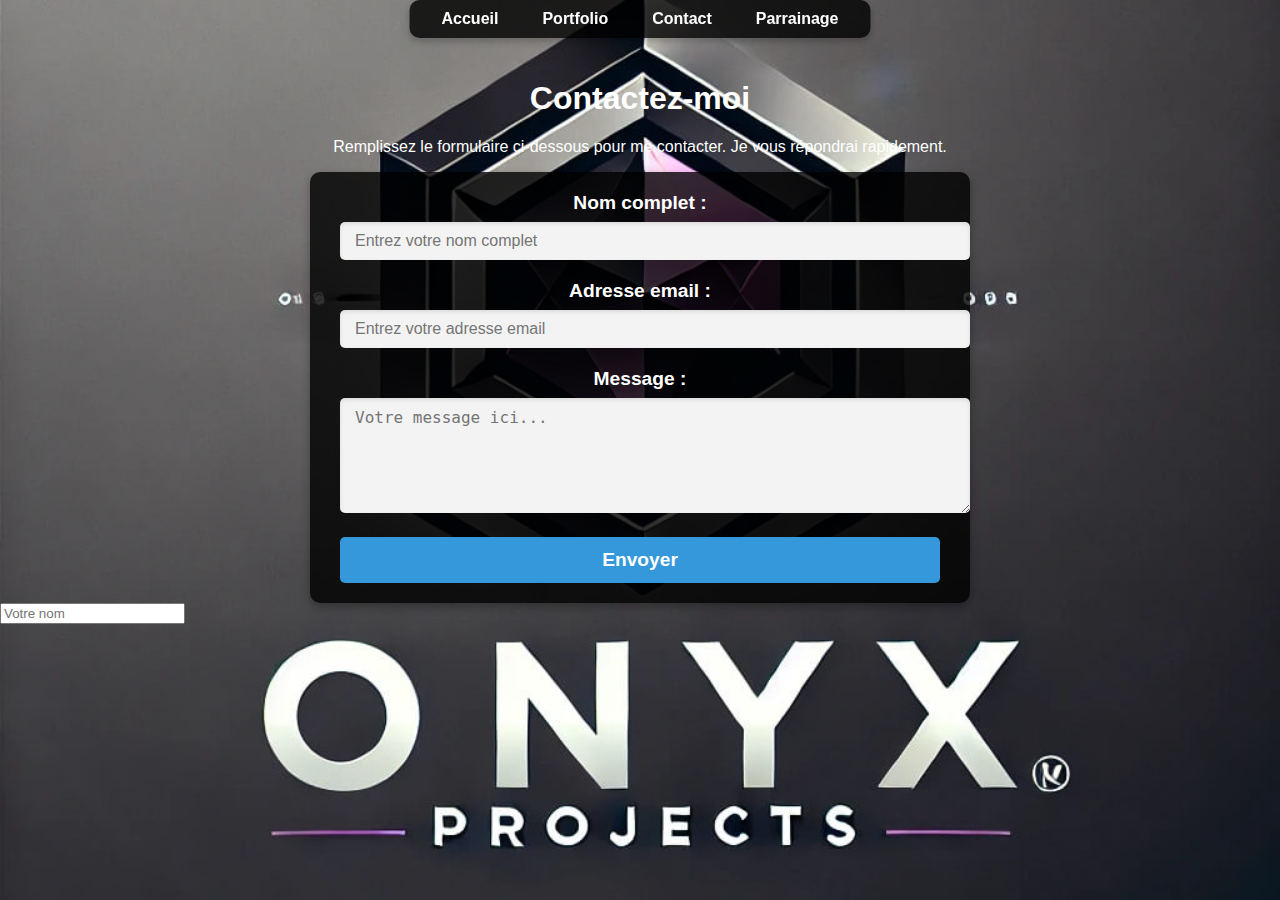
<file: contact.html>
<!DOCTYPE html>
<html lang="fr">
<head>
    <meta charset="UTF-8">
    <meta name="viewport" content="width=device-width, initial-scale=1.0">
    <title>Contact</title>
    <link rel="stylesheet" href="css/style.css">
</head>
<body>
    <!-- Barre de navigation -->
    <nav>
        <ul>
            <li><a href="index.html">Accueil</a></li>
            <li><a href="portfolio.html">Portfolio</a></li>
            <li><a href="contact.html" class="active">Contact</a></li>
            <li><a href="parrainage.html">Parrainage</a></li>
        </ul>
    </nav>

    <!-- Contenu principal -->
    <div class="content">
        <h1>Contactez-moi</h1>
        <p>Remplissez le formulaire ci-dessous pour me contacter. Je vous répondrai rapidement.</p>
        
        <form id="contactForm" action="https://formspree.io/f/mvggdgqk" method="POST" class="contact-form">
            <label for="name">Nom complet :</label>
            <input type="text" id="name" name="name" placeholder="Entrez votre nom complet" required>
            <span id="nameError" class="error-message"></span>
        
            <label for="email">Adresse email :</label>
            <input type="email" id="email" name="email" placeholder="Entrez votre adresse email" required>
        
            <label for="message">Message :</label>
            <textarea id="message" name="message" rows="5" placeholder="Votre message ici..." required></textarea>
            <span id="messageError" class="error-message"></span>
        
            <button type="submit">Envoyer</button>
        </form>
    </div>

    <div class="input-group">
        <i class="fa fa-user"></i>
        <input type="text" placeholder="Votre nom" />
    </div>
    
</body>
</html>
</file>
<file: css/style.css>
/* ====== STYLES GLOBAUX ====== */
/* =================================== */
/* =================================== */
/* =================================== */
/* =================================== */
/* =================================== */

body {
    margin: 0;
    font-family: 'Arial', sans-serif;
    color: white;
    background: url('../images/logo.jpg') no-repeat center center fixed; /* Logo en fond */
    background-size: cover;
}

/* ====== BOUTON ====== */
/* =================================== */
/* =================================== */
/* =================================== */
/* =================================== */
/* =================================== */

button {
    background-color: #4CAF50;
    color: white;
    padding: 10px 20px;
    border: none;
    cursor: pointer;
    transition: transform 0.3s ease, background-color 0.3s ease;
}

button:hover {
    transform: scale(1.1);
    background-color: #45a049;
}


/* ====== BARRE DE NAVIGATION ====== */
/* =================================== */
/* =================================== */
/* =================================== */
/* =================================== */
/* =================================== */

nav {
    position: fixed;
    top: 0;
    left: 50%;
    transform: translateX(-50%); /* Centre horizontalement */
    background: rgba(0, 0, 0, 0.8); /* Fond sombre semi-transparent */
    border-radius: 10px; /* Coins arrondis */
    padding: 10px 20px; /* Espacement interne */
    z-index: 1000;
    box-shadow: 0 4px 6px rgba(0, 0, 0, 0.2); /* Ombre élégante */
}

nav ul {
    list-style: none;
    margin: 0;
    padding: 0;
    display: flex;
    justify-content: center; /* Centre les éléments dans la barre */
    gap: 20px; /* Espacement entre les liens */
}

nav ul li {
    margin: 0;
}

nav ul li a {
    text-decoration: none;
    color: white;
    font-size: 1rem;
    font-weight: bold;
    padding: 8px 12px; /* Taille des boutons */
    border-radius: 5px;
    transition: all 0.3s ease; /* Animation fluide */
}

nav ul li a:hover {
    background: #3498db; /* Couleur bleue au survol */
    color: white;
    box-shadow: 0 0 10px rgba(52, 152, 219, 0.7); /* Effet lumineux */
}

/* Espace sous la barre pour éviter de cacher le contenu */
.content {
    margin-top: 80px; /* Ajustement pour ne pas recouvrir le contenu */
    text-align: center;
}

/* ====== FORMULAIRE DE CONTACT ====== */
/* =================================== */
/* =================================== */
/* =================================== */
/* =================================== */
/* =================================== */

.contact-form {
    max-width: 600px;
    margin: 0 auto; /* Centrer le formulaire */
    background: rgba(0, 0, 0, 0.8); /* Fond sombre semi-transparent */
    padding: 20px 30px;
    border-radius: 10px; /* Coins arrondis */
    box-shadow: 0 4px 10px rgba(0, 0, 0, 0.3); /* Ombre élégante */
    color: white;
}

.contact-form label {
    font-size: 1.2rem;
    margin-bottom: 8px;
    display: block; /* Sépare les labels des inputs */
    font-weight: bold;
}

.contact-form input, .contact-form textarea {
    width: 100%;
    margin-bottom: 20px;
    padding: 10px 15px;
    font-size: 1rem;
    border: none;
    border-radius: 5px;
    background: #f3f3f3; /* Fond clair pour les champs */
    box-shadow: inset 0 2px 4px rgba(0, 0, 0, 0.1);
}

.contact-form input:focus, .contact-form textarea:focus {
    outline: none;
    border: 2px solid #3498db; /* Bordure bleue au focus */
    background: white; /* Change le fond au focus */
}

.contact-form button {
    width: 100%;
    padding: 12px 20px;
    background: #3498db; /* Bleu pour le bouton */
    color: white;
    font-size: 1.2rem;
    font-weight: bold;
    border: none;
    border-radius: 5px;
    cursor: pointer;
    transition: background 0.3s ease, box-shadow 0.3s ease;
}

.contact-form button:hover {
    background: #2980b9; /* Bleu plus sombre au survol */
    box-shadow: 0 5px 15px rgba(52, 152, 219, 0.4); /* Ombre élégante au survol */
}

.error-message {
    color: red;
    font-size: 0.9rem;
    margin-top: -10px;
    margin-bottom: 10px;
    display: block;
}


/* ====== RESPONSIVE DESIGN ====== */
/* =================================== */
/* =================================== */
/* =================================== */
/* =================================== */
/* =================================== */

@media (max-width: 768px) {
    nav {
        width: 90%; /* Réduction de la largeur sur petits écrans */
    }

    nav ul {
        flex-direction: column; /* Empile les liens verticalement */
        gap: 10px;
    }

    nav ul li a {
        font-size: 0.9rem;
        padding: 6px 10px; /* Réduction des boutons */
    }

    .contact-form {
        padding: 15px 20px;
    }

    .contact-form label {
        font-size: 1rem;
    }

    .contact-form input, .contact-form textarea {
        font-size: 0.9rem;
    }

    .contact-form button {
        font-size: 1rem;
    }
}
</file>
